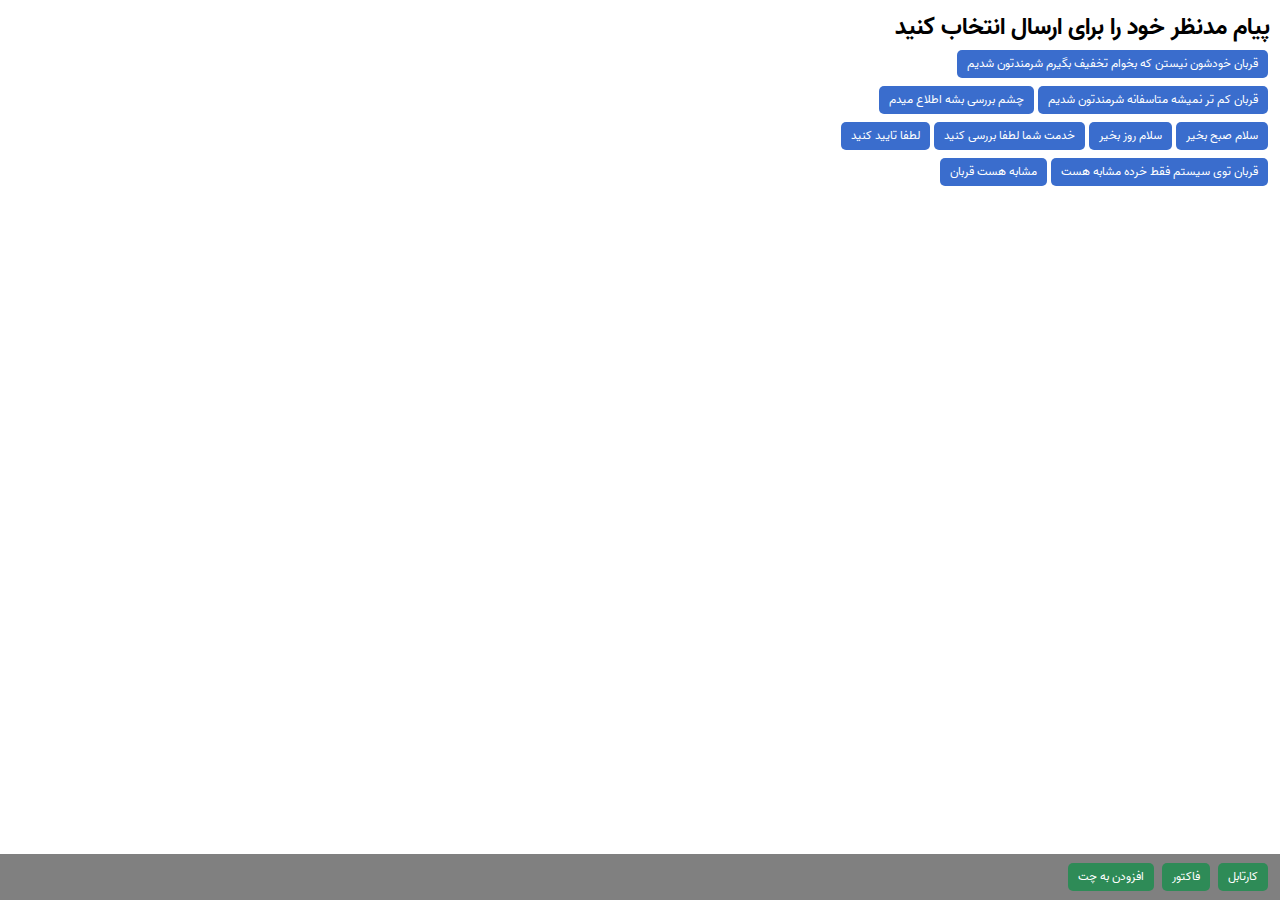
<file: popup.html>
<!DOCTYPE html>
<html lang="fa">

<head>
  <meta charset="UTF-8">
  <meta name="viewport" content="width=device-width, initial-scale=1.0">
  <title>WhatsApp Predefined Messages</title>
  <link rel="stylesheet" href="./assets/css/style.css">
</head>

<body style="padding-bottom: 50px;">
  <section id="buttonContainer"></section>
  <section id="operations">
    <button class="btn btnSubmit" type="button" id="cartable">
      کارتابل
    </button>
    <button class="btn btnSubmit" type="button" id="factor">
      فاکتور
    </button>
    <button class="btn btnSubmit" type="button" id="chatExtension">
      افزودن به چت
    </button>
  </section>
  <script src="popup.js"></script>
</body>

</html>
</file>
<file: assets/css/style.css>
/* Box sizing rules */
*,
*::before,
*::after {
    box-sizing: border-box;
}

/* Remove default margin */
body,
h1,
h2,
h3,
h4,
p,
figure,
blockquote,
dl,
dd {
    margin: 0;
}

/* Remove list styles on ul, ol elements with a list role, which suggests default styling will be removed */
ul[role='list'],
ol[role='list'] {
    list-style: none;
}

/* Set core root defaults */
html:focus-within {
    scroll-behavior: smooth;
}

/* Set core body defaults */
body {
    min-height: 300px;
    width: 500px;
    text-rendering: optimizeSpeed;
    line-height: 1.5;
    padding: 10px;
    border: 0;
    outline: 0;
}

/* A elements that don't have a class get default styles */
a:not([class]) {
    text-decoration-skip-ink: auto;
}

/* Make images easier to work with */
img,
picture {
    max-width: 100%;
    display: block;
}

/* Inherit fonts for inputs and buttons */
input,
button,
textarea,
select {
    font: inherit;
}

/* Remove all animations, transitions and smooth scroll for people that prefer not to see them */
@media (prefers-reduced-motion: reduce) {
    html:focus-within {
        scroll-behavior: auto;
    }

    *,
    *::before,
    *::after {
        animation-duration: 0.01ms !important;
        animation-iteration-count: 1 !important;
        transition-duration: 0.01ms !important;
        scroll-behavior: auto !important;
    }
}

@font-face {
    font-family: "Vazir";
    src: url("../fonts/ad3cd4cbda94aee8578c1b622b9002f9dfe345c05870eb375a02da853d08f072.woff2") format("woff2");
    font-weight: 100;
    font-style: normal;
}

@font-face {
    font-family: "Vazir";
    src: url("../fonts/046a76746039189feb148c360dfb82d07a1e3464d31a2078363587af6f5a1cfb.woff2") format("woff2");
    font-weight: 300;
    font-style: normal;
}

@font-face {
    font-family: "Vazir";
    src: url("../fonts/d783603a0dd07db6896ecd8a3460e2256a48dca62373a0478706a05490c1a2d8.woff2") format("woff2");
    font-weight: 400;
    font-style: normal;
}

@font-face {
    font-family: "Vazir";
    src: url("../fonts/fc6648da06acebfe96ad5a8f077f569c5c4dd75b77122951723ddfbfeb191728.woff2") format("woff2");
    font-weight: 500;
    font-style: normal;
}

@font-face {
    font-family: "Vazir";
    src: url("../fonts/3b2277e82a583c9f91de41aa9e198a14d7ef7f4ccd04828abdd623acd116a88b.woff2") format("woff2");
    font-weight: 700;
    font-style: normal;
}

@font-face {
    font-family: "Vazir";
    src: url("../fonts/71671477a4b62305fbd3ed4976a31c3c08520cf914656ece6b79543524a49132.woff2") format("woff2");
    font-weight: 900;
    font-style: normal;
}

* {
    font-family: Vazir, sans-serif !important;
    direction: rtl !important;
}

.btn {
    border: none;
    color: white;
    padding: 5px 10px;
    border-radius: 5px;
    text-align: center;
    text-decoration: none;
    display: inline-block;
    font-size: 12px;
    margin: 4px 2px;
    cursor: pointer;
}

.msgBtn {
    background-color: #3a6dcd;
}

.btnSubmit {
    display: inline-flex;
    align-items: center;
    background-color: seagreen;
}

#operations {
    position: fixed;
    bottom: 0;
    right: 0;
    left: 0;
    background-color: gray;
    padding: 5px 10px;
}

.tooltip {
    position: relative;
    display: inline-block;
    border-bottom: 1px dotted black;
}

.tooltip_content {
    visibility: hidden;
    width: 120px;
    background-color: black;
    color: #fff;
    text-align: center;
    border-radius: 6px;
    padding: 5px 0;
    position: absolute;
    z-index: 1;
    bottom: 125%;
    left: 50%;
    margin-left: -60px;
    opacity: 0;
    transition: opacity 0.3s;
}

.tooltip::hover .tooltip_content {
    visibility: visible;
    opacity: 1;
}
</file>
